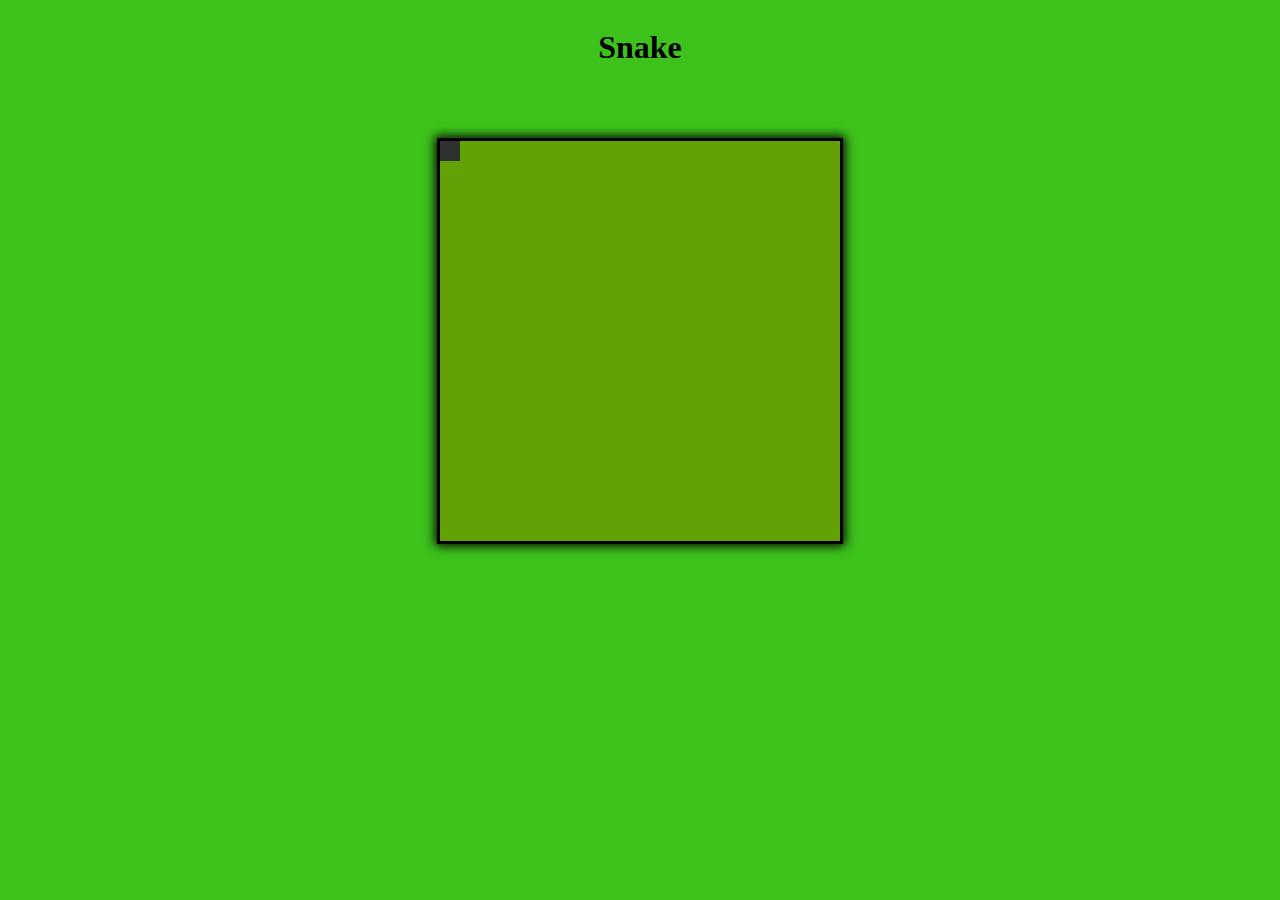
<file: index.html>
<!DOCTYPE html>
<html lang="en">
<head>
    <title>Javascript Game</title>
    <meta charset="UTF-8">
    <!-- http://proger.i-forge.net/The_smallest_transparent_pixel/ -->
    <link rel="icon" href="[data-uri]">
    <link rel="stylesheet" href="static/style/style.css">

</head>
<body>
    <h1 class="tit">Snake</h1>
    <canvas class="game-screen" id="game-screen" width="400" height="400"></canvas>
    <script src="game.js"></script>
</body>
</html>
</file>
<file: static/style/style.css>
body {
    display: flex;
    flex-direction: column;
    justify-content: center;
    align-items: center;
    background-color: #3dc21b;
}

canvas {
    margin-top: 50px;
    border: solid black 3px;
    box-shadow: 0 0 10px 2px black;

    /*box-shadow: -10px -10px 8px black;*/
}

#overlap_div {
    position: absolute;
    display: flex;
    align-content: center;
    /*align-items: center;*/
    justify-content: center;
    top: 0;
    left: 0;
    right: 0;
    height: 150%;
    z-index: 2;
    background-color: rgba(0, 0, 0, 0.5);
}

#overlap_div table {
    margin-top: 200px;
    border: 3px solid white;
    border-collapse: collapse;
    background-color: black;
}

#overlap_div table tr th,
td {
    border: 1px solid white;
    border-collapse: collapse;
    color: white;
    font-size: 20px;
    padding: 10px;
}

#overlap_div table tr {
    margin-top: 200px;
}

.navigation-bar {
    position: fixed;
    top: 0;
    left: -130px;
    bottom: 0;
    padding-right: 10px;
}

.navigation-bar:hover {
    position: fixed;
    left: 0;
    top: 0;
    bottom: 0;
}

.navigation-main-div {
    position: fixed;
    top: 0;
    bottom: 0;
    display: flex;
    flex-direction: column;
    align-content: unset;
    justify-content: unset;
    background-color: #038506;
}

.navigation-button {
    box-shadow: 0 0 10px 3px #3dc21b;
    background-color: #44c767;
    border-radius: 28px;
    border: 1px solid #18ab29;
    display: block;
    cursor: pointer;
    color: #ffffff;
    text-align: center;
    font-family: Impact, sans-serif;
    font-size: 17px;
    width: 70px;
    padding: 16px;
    margin: 20px;
    text-decoration: none;
    text-shadow: 0 1px 0 #2f6627;
}
.navigation-button:hover {
    background-color: #5cbf2a;
}
.navigation-button:active {
    position: relative;
    top: 1px;
}

.login-button {
    position: relative;
    display: block;
    margin-bottom: 40px;
}

.card-container{
    display: flex;
    flex-direction: row;
    align-items: center;
    margin-top: 200px;
    max-height: 300px;
}

.login-card{
    display: block;
    flex-direction: column;
    justify-content: center;
    align-content: center;
    text-align: center;
    color: white;
}

.login-card input{
    background-color: black;
    color: white;
    border-radius: 10px;
    font-size: 20px;
}

.login-card input:focus{
    font-size: 22px;
}

.login-button-div{
    display: inline-block;
}

.login-button-div button{
    background-color: black;
    color: white;
    position: relative;
    height: 60px;
    width: 60px;
    top: -7px;
    max-width: 120px;
    margin-left: 25%;
    border-radius: 50px;
}

.login-button-div button:hover{
    box-shadow: 0 0 7px 5px white;

}

.register-button-div button{
    background-color: black;
    color: white;
    position: relative;
    height: 60px;
    width: 60px;
    top: -5px;
    max-width: 120px;
    margin-left: 25%;
    border-radius: 50px;
    font-size: 9px;
}

.register-button-div button:hover{
    box-shadow: 0 0 7px 5px white;
}

#user-button{
    text-wrap: normal;
    font-size: 13px;
}
</file>
